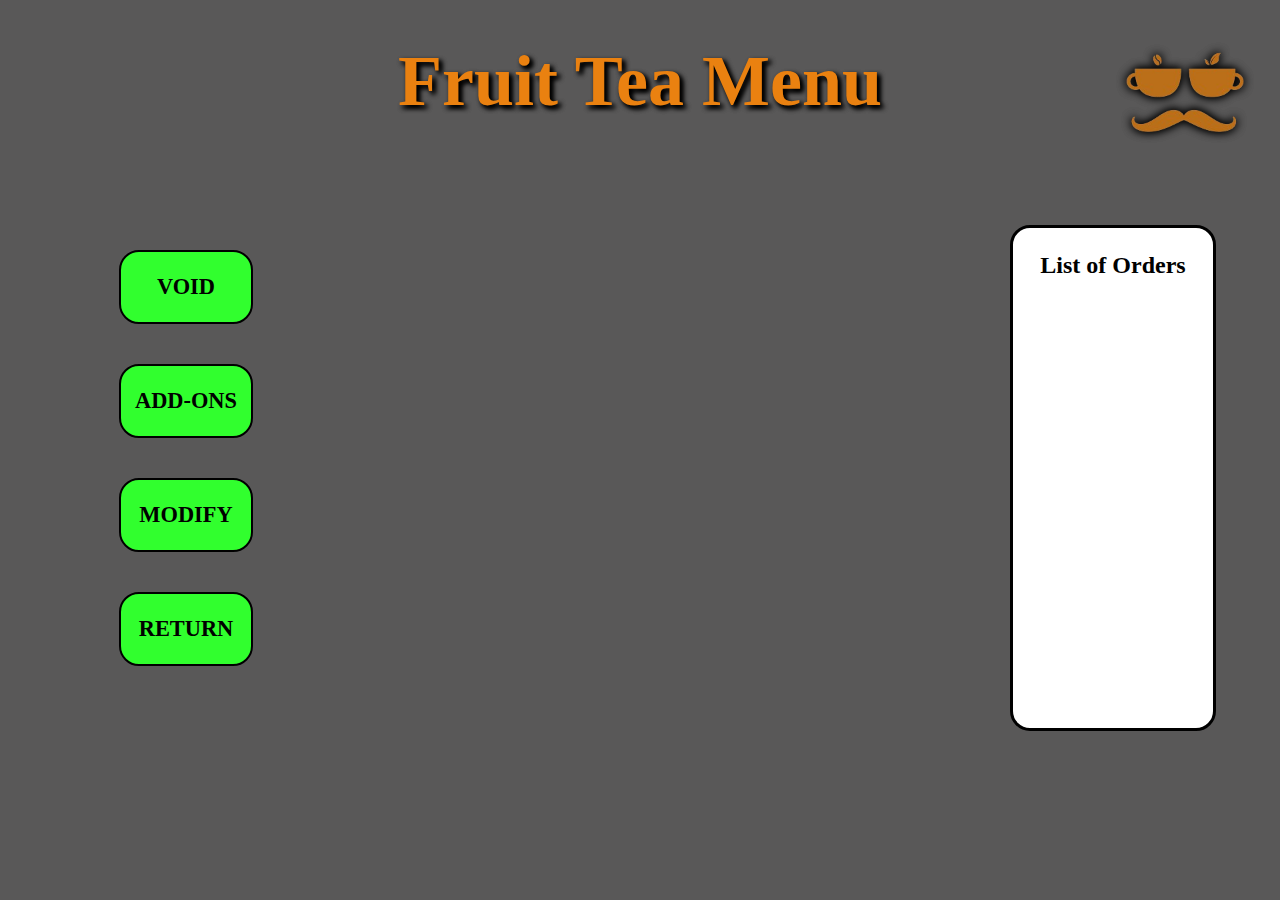
<file: fruit-tea-menu.html>
<!DOCTYPE html>
<html lang="en">
<head>
    <title>Fruit Tea Menu</title>
    <link rel="stylesheet" href="centralized-menu-display.css">
    <link rel="stylesheet" href="fruit-tea-menu.css">
</head>
<body>
    <h1>Fruit Tea Menu</h1>
    <!-- FRUIT TEA MENU ITEMS -->
    <div class="container">
        <div class="menu-items" id="choice-1"><p>WATERMELON</p></div>
        <div class="menu-items" id="choice-2"><p>STRAWBERRY</p></div>
        <div class="menu-items" id="choice-3"><p>GREEN APPLE</p></div>
        <div class="menu-items" id="choice-4"><p>PASSION FRUIT</p></div>
        <div class="menu-items" id="choice-5"><p>LEMON</p></div>
        <div class="menu-items" id="choice-6"><p>KIWI</p></div>
    </div>
    <!-- ACTION BUTTONS -->
    <div id="logo"></div>
    <div class="action-btns">
        <div class="btn" id="void-btn"><p>VOID</p></div>
        <div class="btn" id="add-ons-btn"><p>ADD-ONS</p></div>
        <div class="btn" id="modify-btn"><p>MODIFY</p></div>
        <div class="btn" id="return-btn" onclick="location.href='index.html'"><p>RETURN</p></div>
    </div>
    <!-- LOGO -->
    <div id="logo"></div>
      <!-- SUMMARY OF ORDERS -->
      <div class="summary-of-orders">
        <p id="menu">List of Orders</p>
        <ul id="list"></ul> 
    </div>
</body>
</html>
</file>
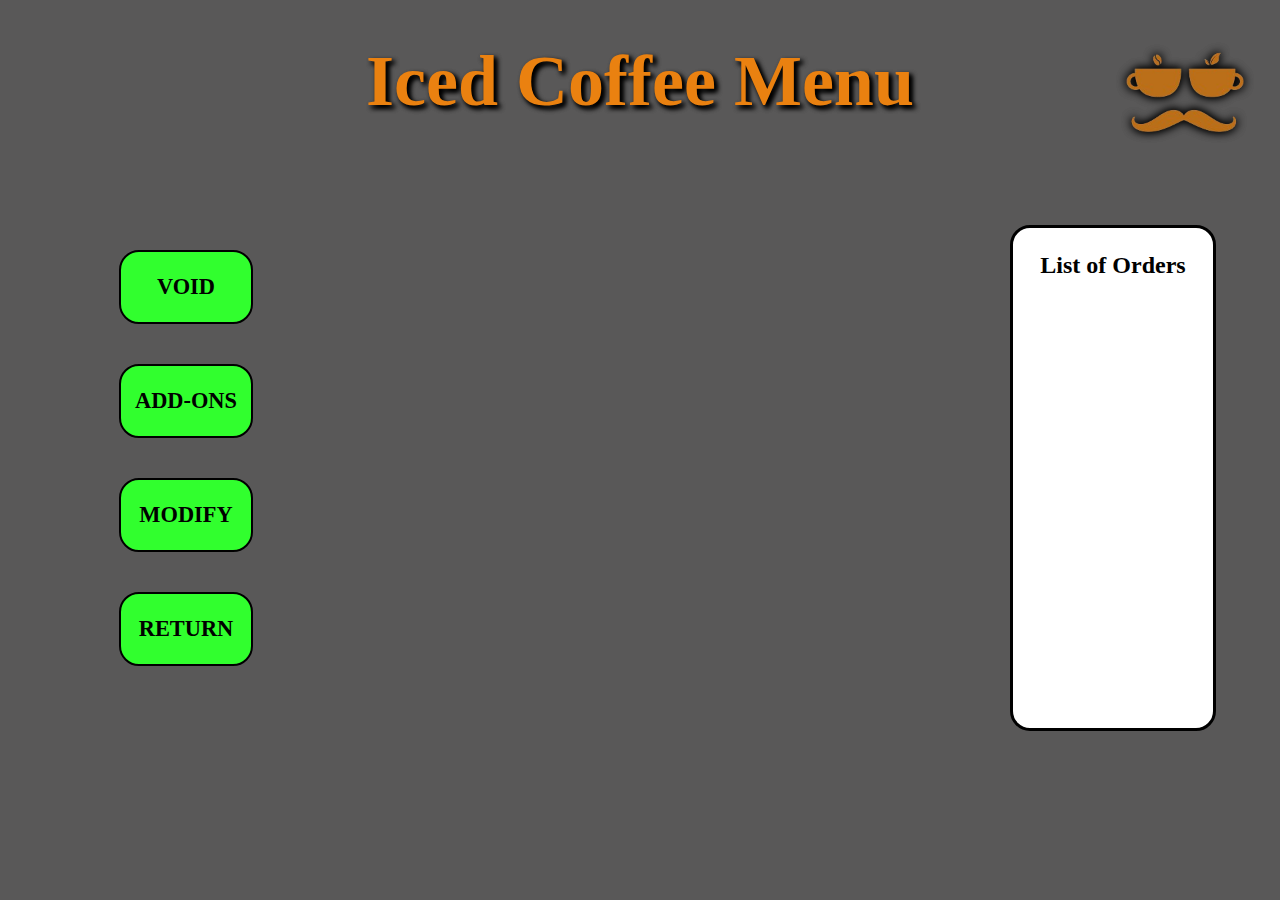
<file: iced-coffee-menu.html>
<!DOCTYPE html>
<html lang="en">
<head>
    <title>Iced Coffee Menu</title>
    <link rel="stylesheet" href="centralized-menu-display.css">
    <link rel="stylesheet" href="iced-coffee.css">
</head>
<body>
    <h1>Iced Coffee Menu</h1>
    <!-- ICED COFFEE CHOICES -->
    <div class="container">
        <div class="menu-items" id="choice-1"><p>KAPE KARAMEL</p></div>
        <div class="menu-items" id="choice-2"><p>KAPE BRUSKO</p></div>
        <div class="menu-items" id="choice-3"><p>KAPE VANILLA</p></div>
        <div class="menu-items" id="choice-4"><p>KAPE MACCH</p></div>
        <div class="menu-items" id="choice-5"><p>KAPE MOCA</p></div>
    </div>
     <!-- ACTION BUTTONS -->
     <div id="logo"></div>
     <div class="action-btns">
         <div class="btn" id="void-btn"><p>VOID</p></div>
         <div class="btn" id="add-ons-btn"><p>ADD-ONS</p></div>
         <div class="btn" id="modify-btn"><p>MODIFY</p></div>
         <div class="btn" id="return-btn" onclick="location.href='index.html'"><p>RETURN</p></div>
     </div>
     <!-- LOGO -->
     <div id="logo"></div>
       <!-- SUMMARY OF ORDERS -->
    <div class="summary-of-orders">
        <p id="menu">List of Orders</p>
        <ul id="list"></ul> 
    </div>
</body>
</html>
</file>
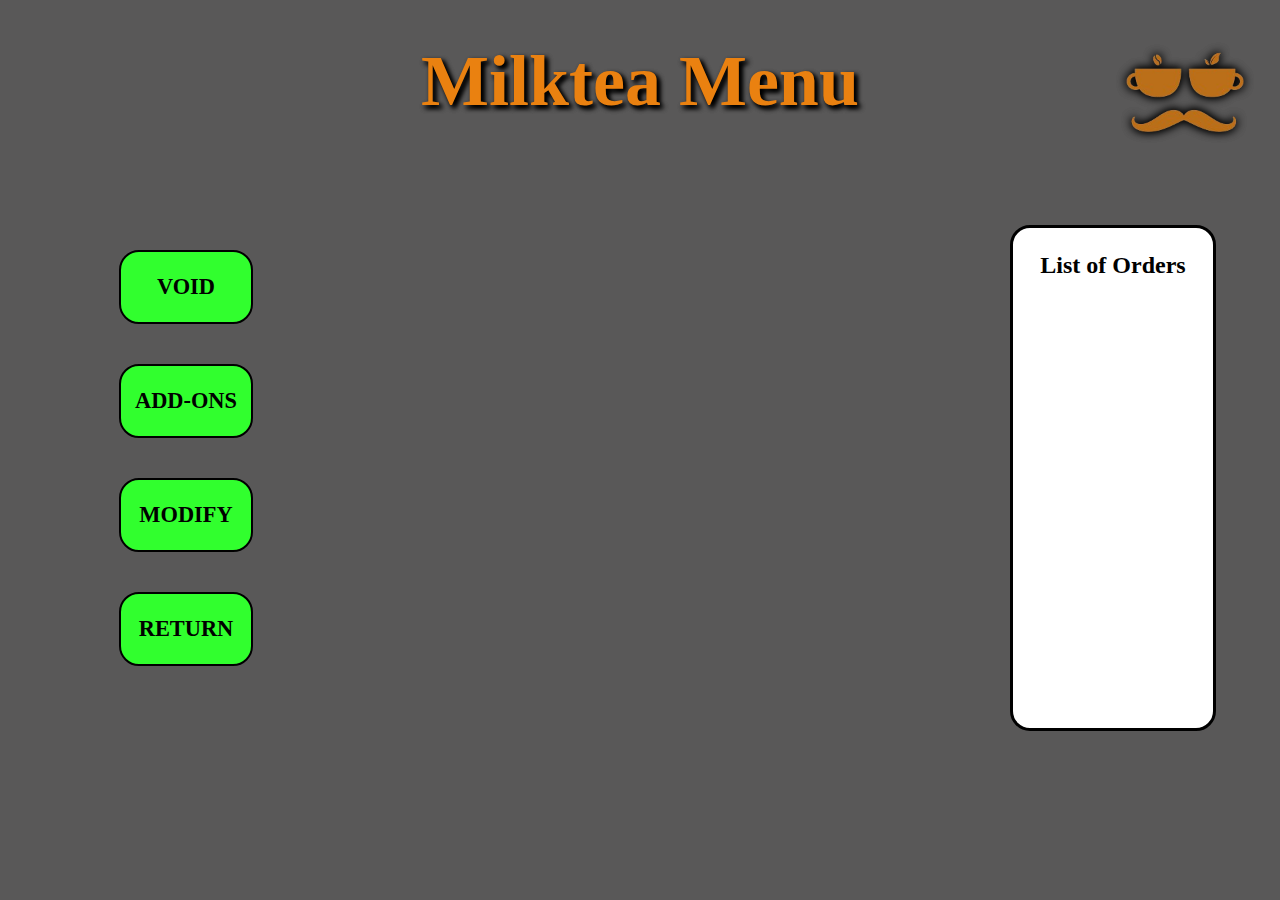
<file: milktea-menu.html>
<!DOCTYPE html>
<html lang="en">
<head>
    <title>Milktea Menu</title>
    <link rel="stylesheet" href="milktea-menu.css">
    <link rel="stylesheet" href="centralized-menu-display.css">

</head>
<body>
    <h1>Milktea Menu</h1>
    <!-- MILKTEA CHOICES -->
    <div class="container">
        <div class="menu-items" id="choice-1"><p>WINTER MELON</p></div>
        <div class="menu-items" id="choice-2"><p>TARO</p></div>
        <div class="menu-items" id="choice-3"><p>STRAWBERRY</p></div>
        <div class="menu-items" id="choice-4"><p>SALTED CARAMEL</p></div>
        <div class="menu-items" id="choice-5"><p>RED VELVET</p></div>
        <div class="menu-items" id="choice-6"><p>MATCHA</p></div>
        <div class="menu-items" id="choice-7"><p>DOUBLE DUTCH</p></div>
        <div class="menu-items" id="choice-8"><p>DARK CHOCO</p></div>
        <div class="menu-items" id="choice-9"><p>CHOCO HAZELNUT</p></div>
        <div class="menu-items" id="choice-10"><p>COOKIES & CREAM</p></div>
        <div class="menu-items" id="choice-11"><p>CHOCO KISSES</p></div>
        <div class="menu-items" id="choice-12"><p>BROWN SUGAR</p></div>
    </div>
    <!-- ACTION BUTTONS -->
    <div id="logo"></div>
    <div class="action-btns">
        <div class="btn" id="void-btn"><p>VOID</p></div>
        <div class="btn" id="add-ons-btn"><p>ADD-ONS</p></div>
        <div class="btn" id="modify-btn"><p>MODIFY</p></div>
        <div class="btn" id="return-btn" onclick="location.href='index.html'"><p>RETURN</p></div>
    </div>
    <!-- LOGO -->
    <div id="logo"></div>
    <!-- SUMMARY OF ORDERS -->
    <div class="summary-of-orders">
        <p id="menu">List of Orders</p>
        <ul id="list"></ul> 
    </div>

</body>
</html>
</file>
<file: centralized-menu-display.css>
html {
    scroll-behavior: smooth;
    overflow: hidden;
}
/* ANIMATIONS  */
@keyframes slideIn {
    from {
        transform: translateY(250px);
        opacity: 0;
    }to {
        transform: translateY(0);
        opacity: 1;
    }
}
body {
    background-color: hsla(30, 2%, 17%, 0.788);
}
h1 {
    margin-top: 40px;
    text-align: center;
    color: hsl(31, 87%, 49%);
    font-size: 4.5rem;
    text-shadow: 3px 3px 5px hsl(0, 0%, 0%), 3px 3px 5px hsl(0, 0%, 0%);
}
#logo{
    position: absolute;
    top: 20px;
    right: 20px;
    background-image: url(logobb.png);
    height: 150px;
    width: 150px;
    filter: drop-shadow(0px 0px 5px hsl(0, 0%, 0%));
    background-size: cover;
}
/* ACTION BUTTONS CONTAINER */
.action-btns{
    width: 20%;
    height: 600px;
    margin-right: 80%;
    top: 200px;
    position: absolute;
    text-align: center;
    font-size: 1.5em;
    font-weight: bold;
    display: flex;
    flex-wrap: wrap;
    align-items: center;
    gap: 40px;
    flex-direction: column;
    padding: 50px;
}
/* ACTION BUTTONS DESIGN & ANIMATIONS */
.btn{
    border: 2px solid black;
    background-color: hsl(119, 100%, 59%);
    height: 70px;
    width: 130px;
    border-radius: 20px;
    font-size: 1.4rem;
    font-weight: bold;
    cursor: pointer;
} .btn:hover{
    box-shadow: 1px 1px 15px hsl(119, 100%, 59%);
    transform: scale(1.03)
} .btn:active{
    background-color: hsl(221, 79%, 51%);
    box-shadow: 1px 1px 15px hsl(221, 79%, 51%);
}
/* MENU ITEMS CONTAINER */
.container{
    width: 55%;
    height: 600px;
    margin-left: 20%;
    margin-right: 20%;
    display: flex;
    flex-direction: row;
    flex-wrap: wrap;
    gap: 20px;
    padding: 10px;
    justify-content: center;
}
/*  MENU ITEMS DESIGN */
.menu-items{
    border: solid rgb(0, 0, 0) 3px;
    height: 145px;
    width: 155px;
    border-radius: 20px;
    background-size: cover;
    cursor: pointer;
    opacity: 0;
    animation: slideIn .30s ease-in-out forwards;
}.menu-items p {
    color: white;
    border: solid black 2px;
    background-color: black;
    text-align: center;
    border-radius: 20px;
    width: 155px;
    right: -2px;
    margin-top: 123px;
    font-size: 1rem;
}
/* SUMMARY OF ORDERS DISPLAY */
.summary-of-orders{
    height: 500px;
    width: 200px;
    border: solid black 3px;
    background-color: rgb(255, 255, 255);
    position: absolute;
    right: 5%;
    top: 25%;
    border-radius: 20px;
}
#menu {
    text-align: center;
    font-weight: bold;
    font-size: 1.5em;
}
#list{
    text-align: center;
    font-weight: bold;
    font-size: .75em;
}

/* RESPONSIVE DESIGNS */
/* Smartphones in portrait orientation */
@media (min-width: 320px) and (orientation: portrait) {
    html {
        scroll-behavior: smooth;
        overflow: visible;
    }
    .summary-of-orders{
    right: 3%;
    top: 200px;

    }
    .container{
        margin-top: 100px;
        width: 55%;
        height: 400px;
    }
    .action-btns{
        left: -3%;
    }
    .menu-items{
        height: 95px;
        width: 105px;
    }
    .menu-items p{
        width: 105px;
        font-size: .6em;
        margin-top: 82px;
        position: absolute;
    }
  }
  

/* Table in landscape orientation */
@media (max-width: 767px) and (orientation: landscape) {
    html {
        scroll-behavior: smooth;
        overflow: visible;
    }
    .summary-of-orders{
        right: 3%;
        top: 200px;
        }
    .container{
        width: 50%;        
        }
    .btn{
        top: 200px;
        position: sticky;
        left: 2%;
        }
}

/* Smartphones in landscape orientation
@media (min-width: 768px) and (max-width: 1024px) and (orientation: landscape) {
    .container {
        margin-left: 20%;
        margin-right: 20%;
    }
    .action-btns {
        width: 15%;
        margin-right: 10%;
        top: 200px;
        font-size: 10%;
        position: absolute;
        padding: 20px;

    }
    .summary-of-orders {
        right: 3%;
        top: 200px;
        width: 15%;
        height: 400px;
        font-size: .8rem;
    }
    .btn {
        width: 80%;
        height: auto;
        font-size: 1.2rem;
    }
}

   */
</file>
<file: fruit-tea-menu.css>
/* FRUIT TEA MENU CHOICES IMAGES */
#choice-1 {
    background-image: url(fruit-tea-1.png);
}#choice-2 {
    background-image: url(fruit-tea-2.png);
}#choice-3 {
    background-image: url(fruit-tea-3.png);
}#choice-4 {
    background-image: url(fruit-tea-4.png);
}#choice-5 {
    background-image: url(fruit-tea-5.png);
}#choice-6 {
    background-image: url(fruit-tea-6.png);
}
/* MENU ITEM ANIMATION */
.menu-items:nth-child(1) {
    animation-delay: 0.10s;
}.menu-items:nth-child(2) {
    animation-delay: 0.15s;
}.menu-items:nth-child(3) {
    animation-delay: 0.20s;
}.menu-items:nth-child(4) {
    animation-delay: 0.25s;
}.menu-items:nth-child(5) {
    animation-delay: .30s;
}.menu-items:nth-child(6) {
    animation-delay: .35s;
}
</file>
<file: iced-coffee.css>
/* ICED COFFEE MENU CHOICES IMAGES */
#choice-1 {
    background-image: url(iced-coffee-1.png);
}#choice-2 {
    background-image: url(iced-coffee-2.png);
}#choice-3 {
    background-image: url(iced-coffee-3.png);
}#choice-4 {
    background-image: url(iced-coffee-4.png);
}#choice-5 {
    background-image: url(iced-coffee-5.png);
}
/* ICED COFFEE ITEM ANIMATION */
.menu-items:nth-child(1) {
    animation-delay: 0.10s;
}.menu-items:nth-child(2) {
    animation-delay: 0.15s;
}.menu-items:nth-child(3) {
    animation-delay: 0.20s;
}.menu-items:nth-child(4) {
    animation-delay: 0.25s;
}.menu-items:nth-child(5) {
    animation-delay: .30s;
}.menu-items:nth-child(6) {
    animation-delay: .35s;
}
</file>
<file: milktea-menu.css>
/* MILKTEA MENU CHOICES IMAGES */
#choice-1 {
    background-image: url(milktea-menu-1.jpg);
}#choice-2 {
    background-image: url(milktea-menu-2.jpg);
}#choice-3 {
    background-image: url(milktea-menu-3.jpg);
}#choice-4 {
    background-image: url(milktea-menu-4.jpg);
}#choice-5 {
    background-image: url(milktea-menu-5.jpg);
}#choice-6 {
    background-image: url(milktea-menu-6.jpg);
}#choice-7 {
    background-image: url(milktea-menu-7.jpg);
}#choice-8 {
    background-image: url(milktea-menu-8.jpg);
}#choice-9 {
    background-image: url(milktea-menu-9.jpg);
}#choice-10 {
    background-image: url(milktea-menu-10.jpg);
}#choice-11 {
    background-image: url(milktea-menu-11.jpg);
}#choice-12 {
    background-image: url(milktea-menu-12.jpg);
}
/* MENU ITEM ANIMATION */
.menu-items:nth-child(1) {
    animation-delay: 0.10s;
}.menu-items:nth-child(2) {
    animation-delay: 0.15s;
}.menu-items:nth-child(3) {
    animation-delay: 0.20s;
}.menu-items:nth-child(4) {
    animation-delay: 0.25s;
}.menu-items:nth-child(5) {
    animation-delay: .30s;
}.menu-items:nth-child(6) {
    animation-delay: .35s;
}.menu-items:nth-child(7) {
    animation-delay: .40s;
}.menu-items:nth-child(8) {
    animation-delay: .45s;
}.menu-items:nth-child(9) {
    animation-delay: .50s;
}.menu-items:nth-child(10) {
    animation-delay: .55s;
}.menu-items:nth-child(11) {
    animation-delay: .60s;
}.menu-items:nth-child(12) {
    animation-delay: .65s;
}
</file>
